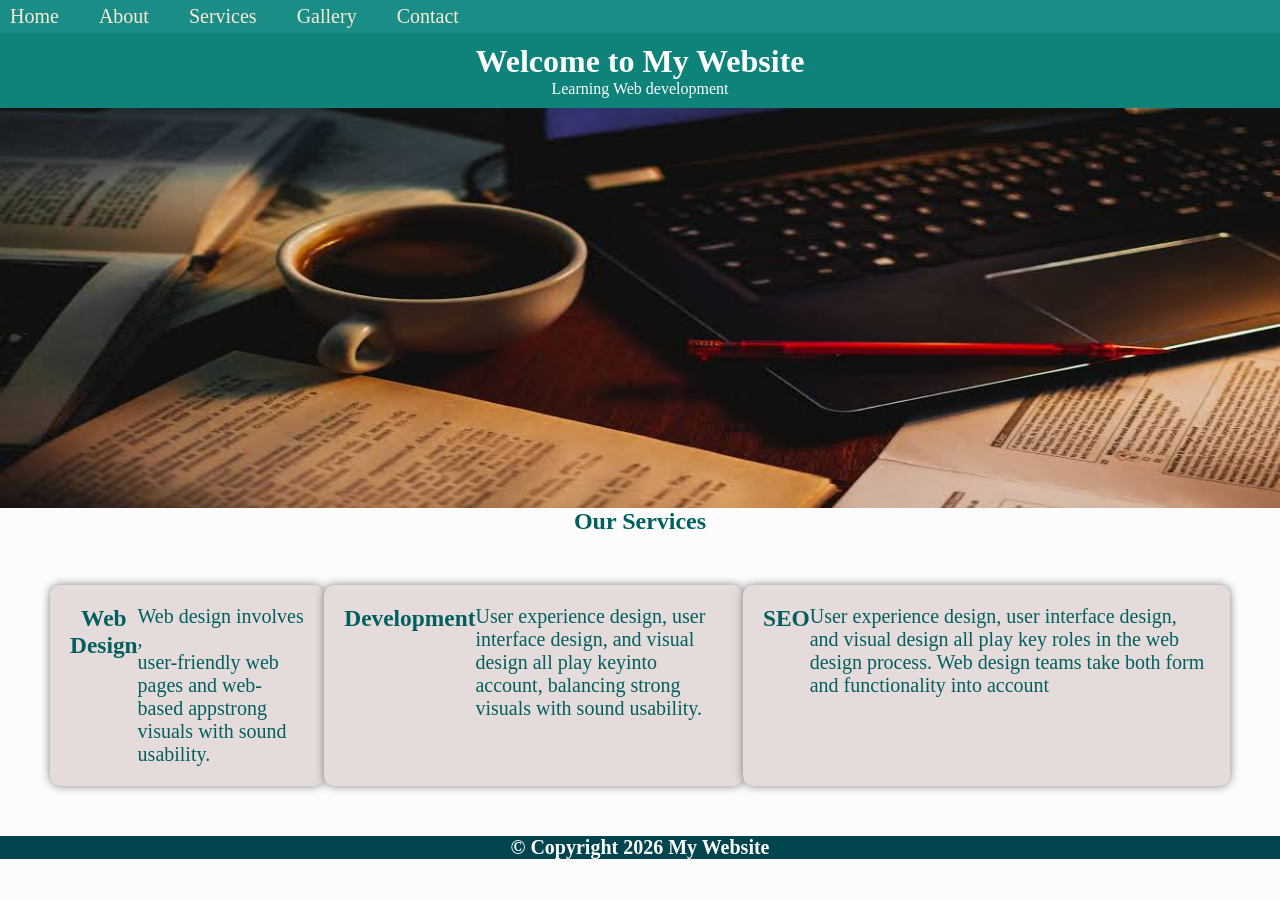
<file: portfolio p/index.html>
<!DOCTYPE html>
<html lang="en">
<head>
    <title>My website</title>
    <link rel="stylesheet" href="style\style.css">
</head>
<body>
    <nav>
        <ul>
            <li><a href="index.html">Home</a></li>
            <li><a href="about1.html">About</a></li>
            <li><a href="services.html">Services</a></li>
            <li><a href="gallery.html">Gallery</a></li>
            <li><a href="contact.html">Contact</a></li>
        </ul>
    </nav>
    <main>
        <h1>Welcome to My Website</h1>
        <p>Learning Web development</p>
    </main>
    <!--slider area-->
    <div class="slides">
    <img src="images/images.jpg" width="8000px" height="400px">
    </div>
    <h2>Our Services</h2>
    <div class="block-container">
        <div class="block">
            <h3>Web Design</h3><br>
            <p>Web design involves
                 ,<br> user-friendly web pages and web-based appstrong visuals with sound usability.
</p>
        </div>
        <div class="block">
            <h3>Development</h3>
            <p>
                User experience design, user interface design, and visual design all play keyinto account,
                 balancing strong visuals with sound usability.
</p>
        </div>
        <div class="block">
            <h3>SEO</h3>
            <p> User experience design, user interface design, and visual design all play key roles
                 in the web design process. Web design teams take both form and functionality into account
                
</p>

        </div>
    </div> 
    <footer class="footer-right">
         &copy; Copyright 2026 My Website
    </footer>
    
</body>
</html>
</file>
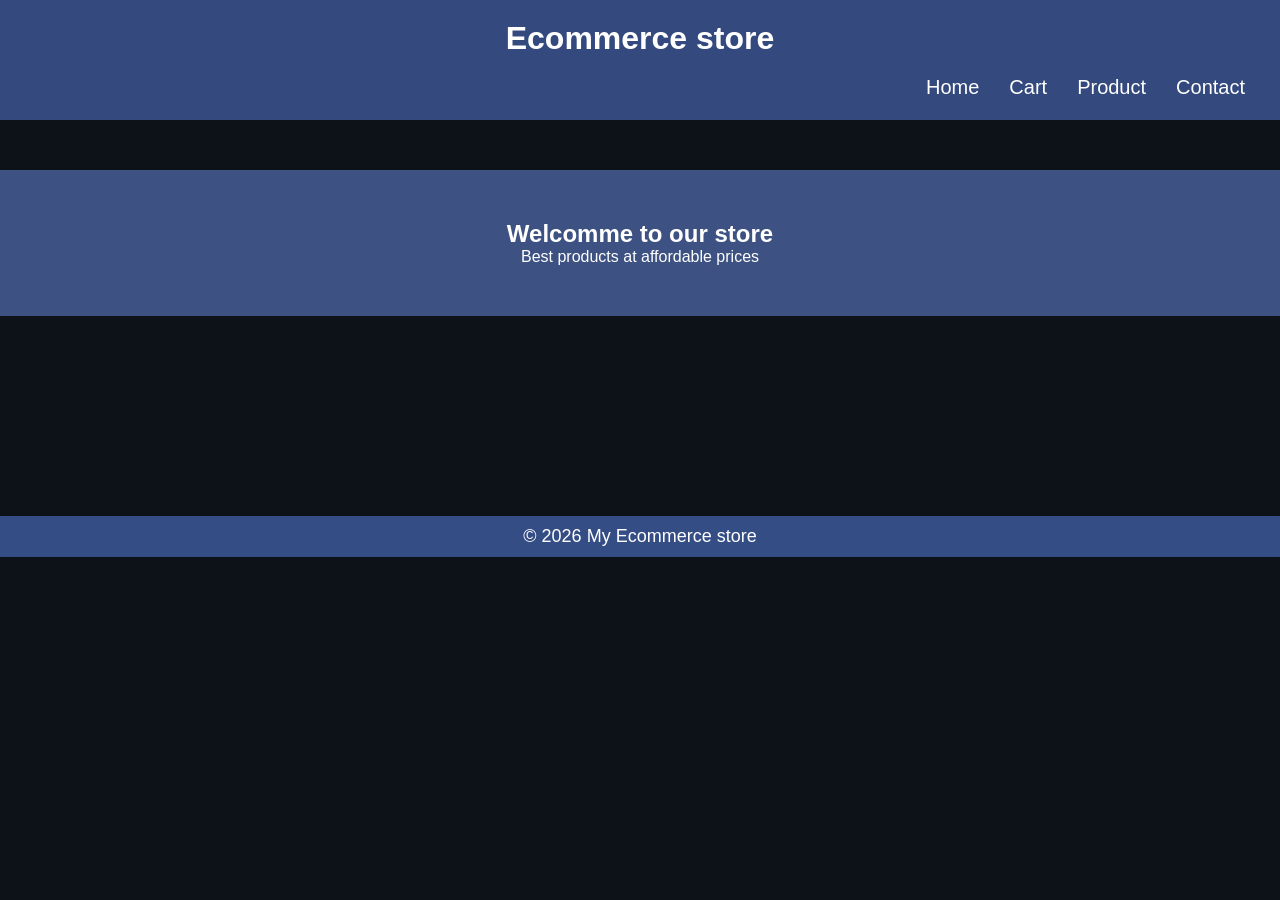
<file: portfolio p/images/ECOMMERCE/index.html>
<!DOCTYPE html>
<html lang="en">
    <head>
        <title>Ecommerce</title>
        <link rel="stylesheet" href="style/style.css">
    </head>
    <body>
        <header>
             <h1> Ecommerce store</h1>
        <nav>
        <ul>
            <li><a href="index.html">Home</a></li>
            <li><a href="cart.html">Cart</a></li>
            <li><a href="product.html">Product</a></li>
            <li><a href="cont.html">Contact</a></li>
        </nav>
        </header>
        <section>
            <h1>Welcomme to our store</h1>
            <p>Best products at affordable prices</p>
        </section>
        <footer>
            <p>&copy; 2026 My Ecommerce store</p>
        </footer>
    </body>

</html>
</file>
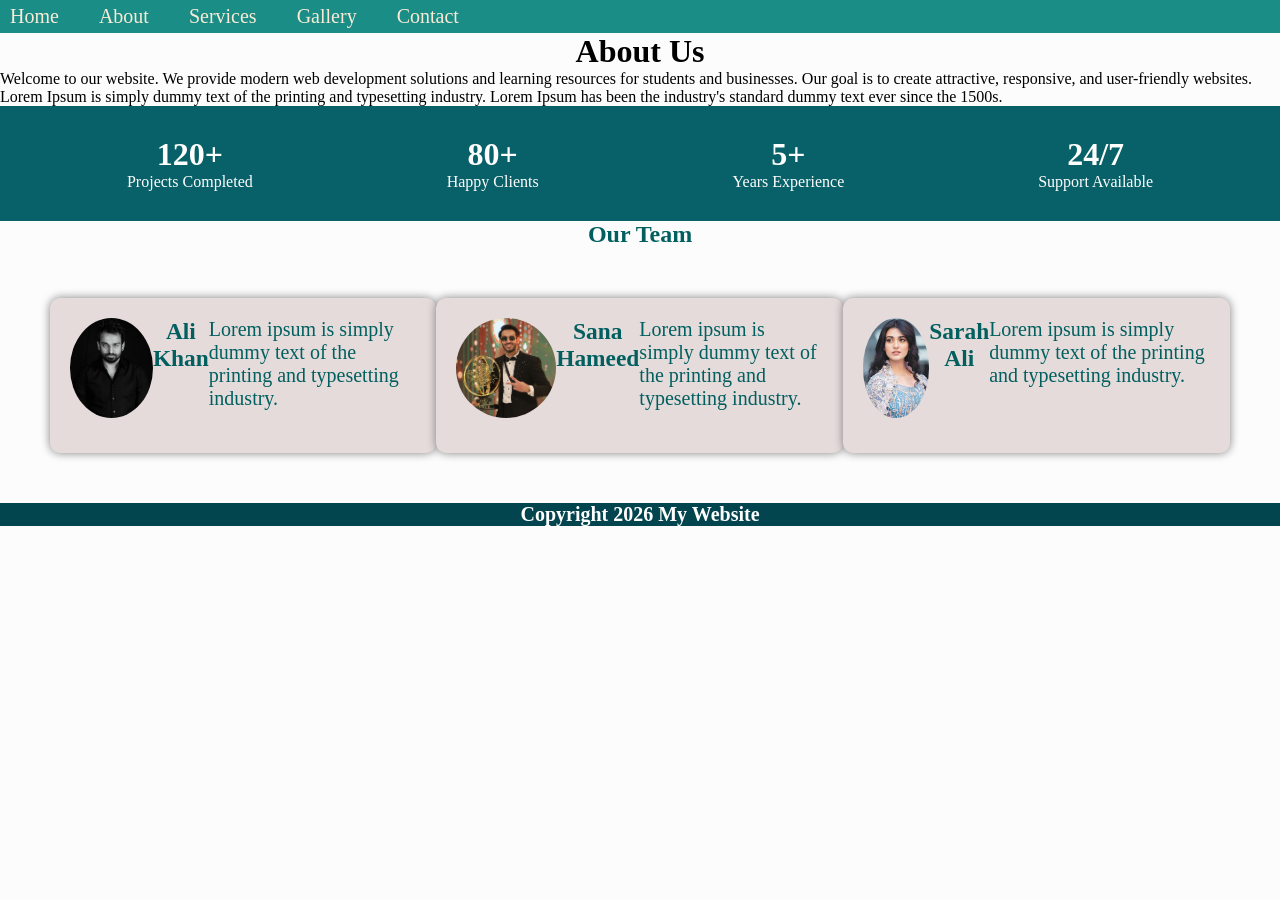
<file: portfolio p/about.html>
<!DOCTYPE html>
<html>
<head>
<title>About Us</title>
<link rel="stylesheet" href="style/style.css">
</head>

<body>

<nav>
<ul>
<li><a href="index.html">Home</a></li>
<li><a href="about.html">About</a></li>
<li><a href="services.html">Services</a></li>
<li><a href="gallery.html">Gallery</a></li>
<li><a href="contact.html">Contact</a></li>
</ul>
</nav>

<h1 class="heading">About Us</h1>

<p class="about">
Welcome to our website. We provide modern web development solutions and learning resources for students and businesses. Our goal is to create attractive, responsive, and user-friendly websites. Lorem Ipsum is simply dummy text of the printing and typesetting industry. Lorem Ipsum has been the industry's standard dummy text ever since the 1500s.
</p>

<div class="count">

<div class="item">
<h1>120+</h1>
<p>Projects Completed</p>
</div>

<div class="item">
<h1>80+</h1>
<p>Happy Clients</p>
</div>

<div class="item">
<h1>5+</h1>
<p>Years Experience</p>
</div>

<div class="item">
<h1>24/7</h1>
<p>Support Available</p>
</div>

</div>

<h2>Our Team</h2>

<div class=" block-container">

<div class="block">
<img src="images/ali.jpg">
<h3>Ali Khan</h3>
<p>Lorem ipsum is simply dummy text of the printing and typesetting industry.</p>
</div>

<div class="block">
<img src="images/saif.jpg">
<h3>Sana Hameed</h3>
<p>Lorem ipsum is simply dummy text of the printing and typesetting industry.</p>
</div>

<div class="block">
<img src="images/sara.jpg">
<h3 >Sarah Ali</h3><br>
<p>Lorem ipsum is simply dummy text of the printing and typesetting industry.</p>
</div>

</div>

<footer class="footer-right">
<p>Copyright 2026 My Website</p>
</footer>

</body>
</html>
</file>
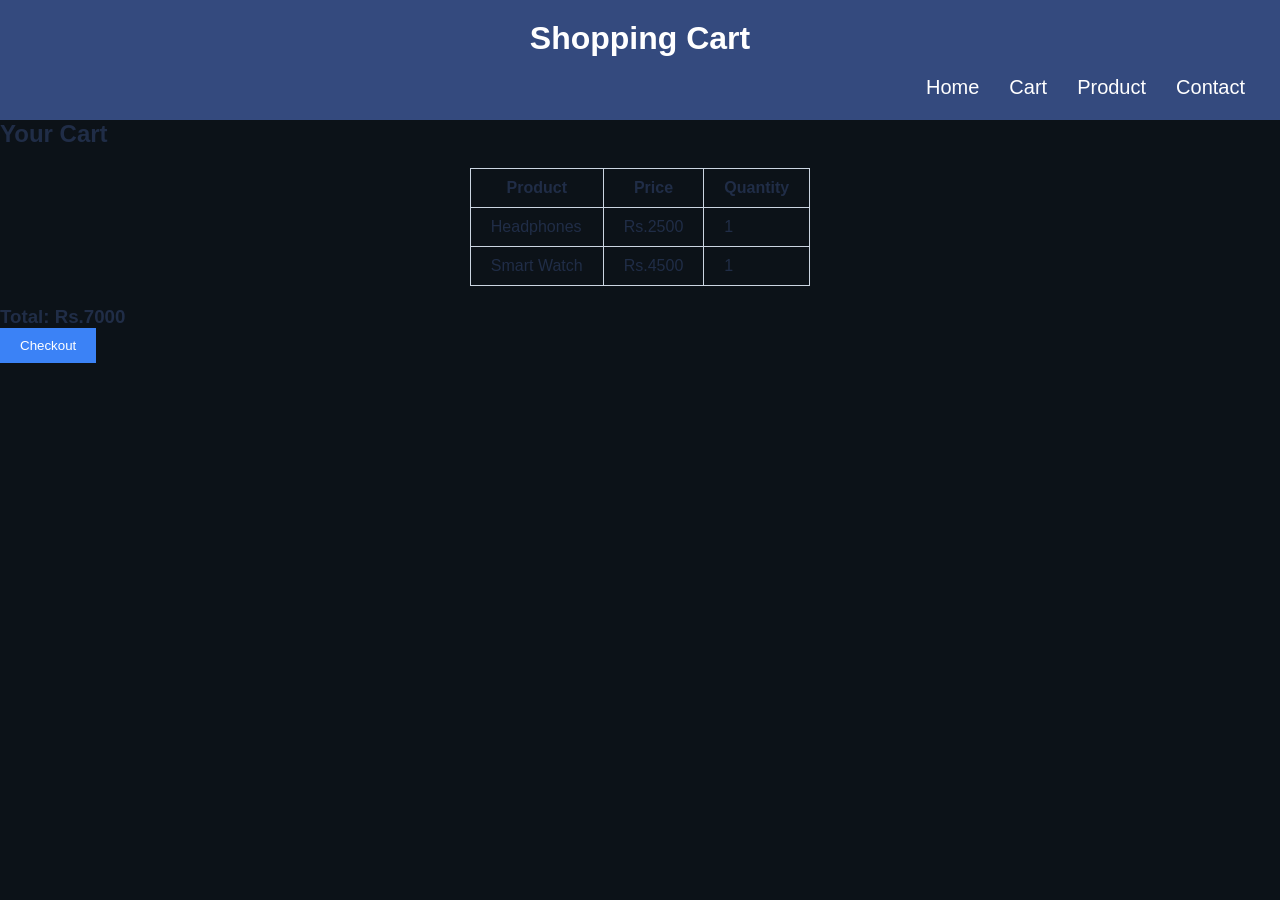
<file: portfolio p/images/ECOMMERCE/cart.html>
<!DOCTYPE html>
<html lang="en">
<head>
    <title>cart</title>
    <link rel="stylesheet" href="style/style.css">
</head>
<body>

<header>
    <h1>Shopping Cart</h1>

     <nav>
        <ul>
            <li><a href="index.html">Home</a></li>
            <li><a href="cart.html">Cart</a></li>
            <li><a href="product.html">Product</a></li>
            <li><a href="cont.html">Contact</a></li>
        </nav>
</header>

<h2>Your Cart</h2>

<table border="1">
<tr>
<th>Product</th>
<th>Price</th>
<th>Quantity</th>
</tr>

<tr>
<td>Headphones</td>
<td>Rs.2500</td>
<td>1</td>
</tr>

<tr>
<td>Smart Watch</td>
<td>Rs.4500</td>
<td>1</td>
</tr>

</table>

<h3>Total: Rs.7000</h3>

<button>Checkout</button>

</body>
</html>
</file>
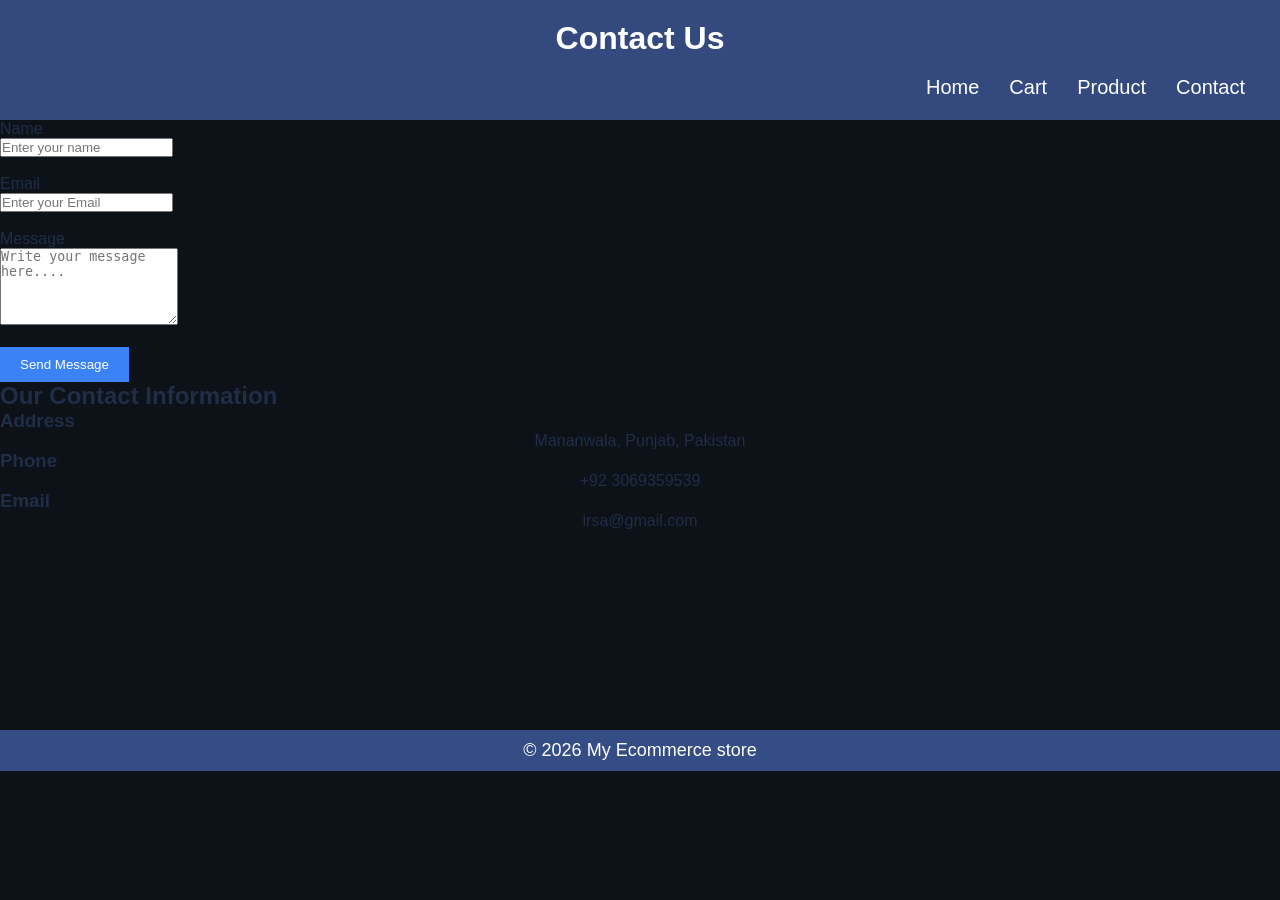
<file: portfolio p/images/ECOMMERCE/cont.html>
<!DOCTYPE html>
<html lang="en">
<head>
    <title>Contact</title>
    <link rel="stylesheet" href="style/style.css">
</head>
<body>
    <header>
        <h1>Contact Us</h1>
        <nav>
        <ul>
            <li><a href="index.html">Home</a></li>
            <li><a href="cart.html">Cart</a></li>
            <li><a href="product.html">Product</a></li>
            <li><a href="cont.html">Contact</a></li>
        </ul>
        </nav>
    </header>
    <form>
        <label>Name</label><br>
        <input type="text" placeholder="Enter your name"><br><br>
        <label>Email</label><br>
        <input type="text" placeholder="Enter your Email"><br><br>
        <label>Message</label><br>
        <textarea rows="5" placeholder="Write your message here...."></textarea><br><br>

        <button type="submit">Send Message</button>
    </form>
    <div class="container">
        <h2>Our Contact Information</h2>
     <div class="blocks">

<div class="block">
<h3>Address</h3>
<p style="text-align: center;">Mananwala, Punjab, Pakistan</p>
</div>

<div class="block">
<h3>Phone</h3>
<p style="text-align: center;">+92 3069359539</p>
</div>

<div class="block">
<h3>Email</h3>
<p style="text-align: center;">irsa@gmail.com</p>
</div>
    </div>
    <footer>
            <p>&copy; 2026 My Ecommerce store</p>
        </footer>
</body>
</html>
</file>
<file: portfolio p/images/ECOMMERCE/style/style.css>
*{
    margin:0;
    padding:0;
    box-sizing:border-box;
}

body{
    font-family:Arial, sans-serif;
    background-color: #0c1218;
    color: #202d47;

}

header{
    background: #344a7e;;
    color: white;
    padding:20px;
    text-align:center;
}
section{
row-gap: 50px;    
text-align:center;
margin-top: 50px;
padding:50px;
background:#3d5283;
color:rgb(255, 255, 255);
}
nav ul{
    list-style: none;
    display: flex;
    gap: 30px;
    margin-top: 15px;
    justify-content: flex-end;
    padding-right: 15px;
    font-size: x-large;
}
nav ul li a{
    color: white;
    text-decoration:none;
    font-size: 20px;
}
nav ul li a:hover{
  color: #60A5FA;
}
.hero{
    text-align:center;
    padding:80px;
    background: #debafe;
}

.product{
    width:250px;
    border:1px solid #BFDBFE;
    background: white;
    padding:20px;
    margin:20px;
    text-align:center;
    display:inline-block;
}

button{
    background: #3B82F6;
    color:white;
    border:none;
    padding:10px 20px;
    cursor:pointer;
}

button:hover{
    background:#0e327e;
}

table{
    margin:20px auto;
    border-collapse:collapse;
}

th,td{
    padding:10px 20px;
    border: 1px solid #CBD5E1;
}
footer{
  background: #354d85;
  text-align: center;
  padding: 10px;
  font-size: large;
  margin-top: 200px;
  color: white;
  gap: 40px;
}
</file>
<file: portfolio p/style/style.css>
* {
    margin: 0;
    padding: 0;
    box-sizing: border-box;
}
body{
    background-color: rgb(252, 252, 252);
}

nav {
    background-color: rgb(26, 141, 135);
    color: white;
    font-size: medium;
    display: flex;
    justify-content: space-between;
    align-items: center;
    padding: 5px;
}
 nav ul{
    list-style: none;
    display: flex;
    gap: 30px;
    font-size: medium;
}
nav ul li a{
    color: rgb(252, 248, 244);
    text-decoration: none;
    font-size: 20px;
    padding:5px;
    border-radius: 5px;
}
nav ul li a{
    color: antiquewhite;
    text-decoration: none;
    font-size: 20px;
    padding:5px;
    border-radius: 5px;

}
nav ul li a:hover{
    background-color: rgb(99, 116, 110);
    color: cadetblue;
}
main{
    padding: 10px;
    background-color: rgb(13, 131, 121);
    text-align: center;
    color: white;
}
.slides{
    background-color: blue;
    display: flex;
    height: 400px;
    justify-content: center;
    align-items: center;
}
.block-container{
    display: flex;
    margin: 50px;
    justify-content: space-around;
}
h2{
    text-align: center;
    color: rgb(2, 95, 95);
    margin-bottom: 40px;
}
.block{
    background-color: rgb(230, 219, 219);
    width: 30%px;
    display: flex;
    justify-content: center;
    font-size: 20px;
    color: rgb(2, 95, 95);
    font-weight: 5px;
    border-radius: 10px;
    box-shadow: 0 0 10px grey;
    padding: 20px;
}
.block img{
    width: 100px;
    height: 100px;
    border-radius: 50%;
    display: block;
    margin: 0 auto 15px;
    object-fit: cover;
}
.footer-right{
        background-color: rgb(2, 69, 78);
        justify-content: center;
        text-align: center;
        font-weight: bold;
        font-size: 20px;
        color: white;
}
.heading{
    text-align: center;
}
.count{
    display: flex;
    justify-content: space-around;
    padding: 30px;
    color: white;
    background-color: rgb(8, 97, 104);
    text-align: center;
    
}
.team{
    text-align: center;
}
div h3{
    text-align: center;
}
 div p{
    text-align: left;
}
</file>
